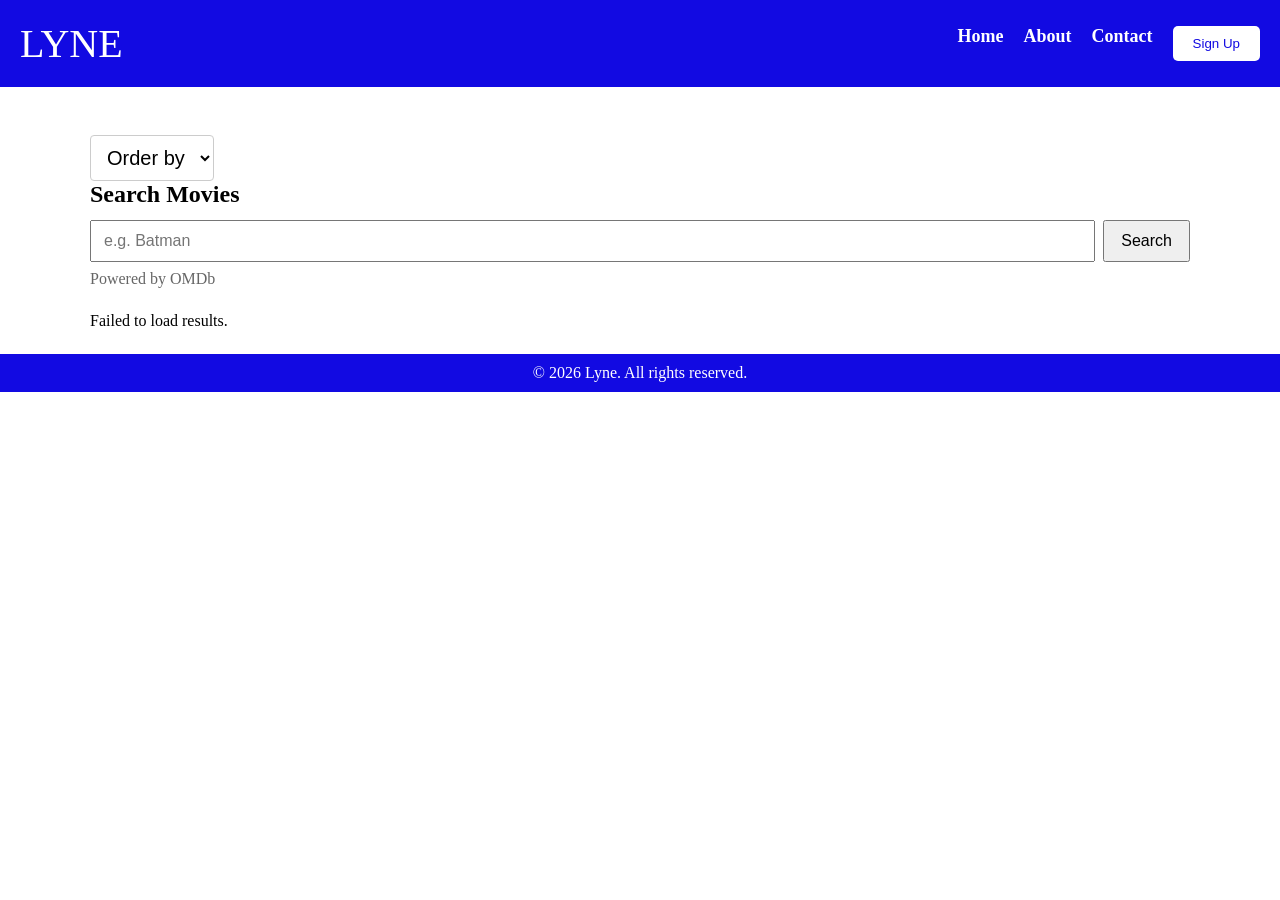
<file: index.html>
<!DOCTYPE html>
<html lang="en">
  <head>
    <meta charset="UTF-8" />
    <meta name="viewport" content="width=device-width, initial-scale=1.0" />
    <title>Last Project · Movies</title>
    <link rel="stylesheet" href="style.css" />
  </head>
  <body>
    <nav class="navdiv">
      <a href="#" class="logo">LYNE</a>
      <ul>
        <li><a href="#">Home</a></li>
        <li><a href="#">About</a></li>
        <li><a href="#">Contact</a></li>
        <li><button class="signup">Sign Up</button></li>
      </ul>
    </nav>


    <main class="container">
      <section class="search">
        <select id="filter" class="filter">
        <option value=""disabled selected>Order by</option>
        <option value="az">A-Z</option>
        <option value="">Z-A</option>
        </select>
        <h1>Search Movies</h1>
        <div class="search__bar">
          <input id="searchInput" type="text" placeholder="e.g. Batman" />
          <button id="searchBtn">Search</button>
        </div>
        <p class="help">Powered by OMDb</p>
      </section>

      <section id="results" class="results-grid"></section>
    </main>

    <script src="app.js"></script>
  </body>
  <footer> 
    <p>&copy; 2026 Lyne. All rights reserved.</p>
  </footer>
</html>
</file>
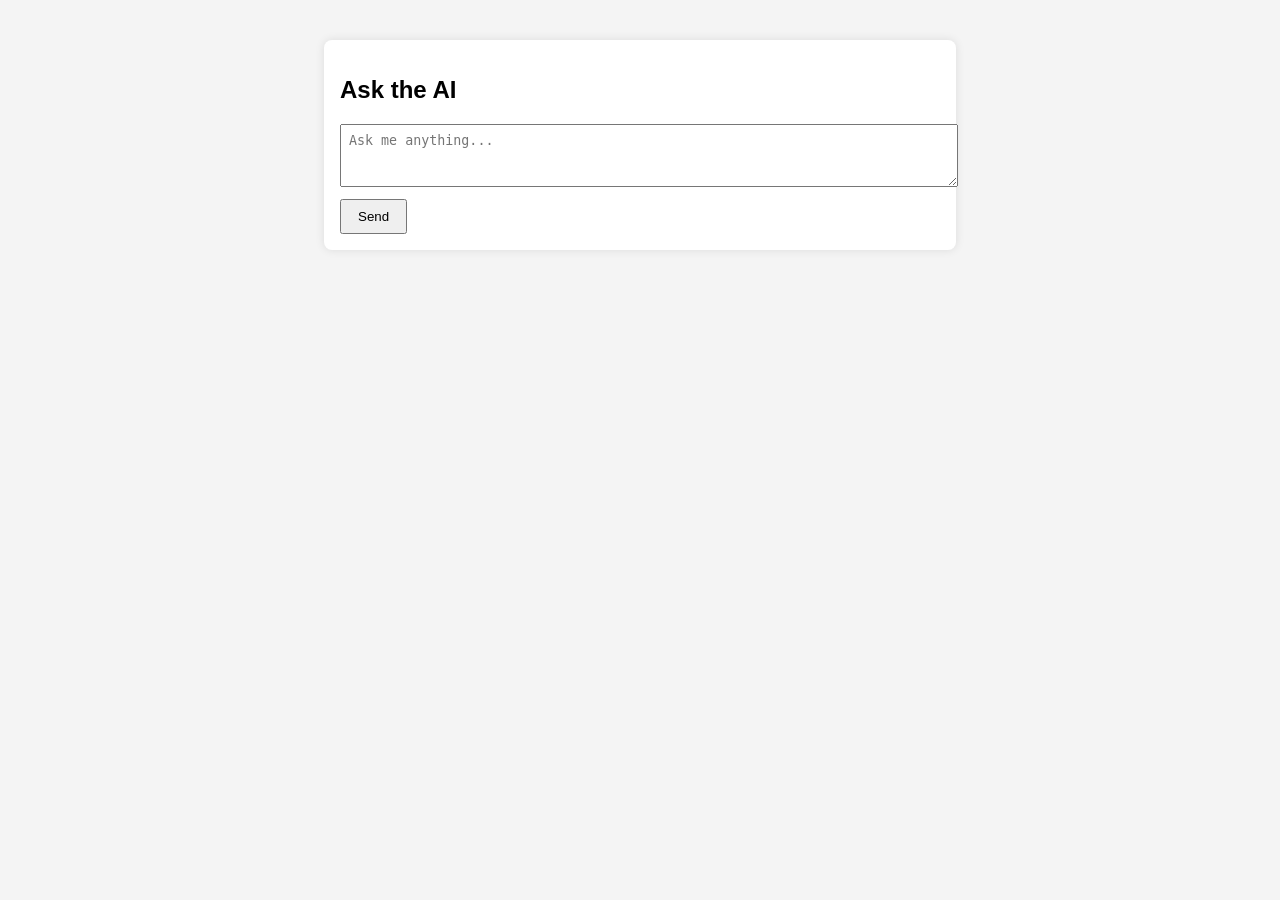
<file: AI Bot.html>
<!DOCTYPE html>
<html lang="en">
<head>
  <meta charset="UTF-8">
  <meta name="viewport" content="width=device-width, initial-scale=1.0">
  <title>Web AI Bot</title>
  <style>
    body { font-family: Arial, sans-serif; padding: 2rem; background-color: #f4f4f4; }
    #chatbox { max-width: 600px; margin: auto; background: white; padding: 1rem; border-radius: 8px; box-shadow: 0 0 10px rgba(0,0,0,0.1); }
    .message { margin: 1rem 0; }
    .user { color: blue; font-weight: bold; }
    .bot { color: green; }
    textarea { width: 100%; padding: 0.5rem; }
    button { padding: 0.5rem 1rem; margin-top: 0.5rem; }
  </style>
</head>
<body>
  <div id="chatbox">
    <h2>Ask the AI</h2>
    <div id="messages"></div>
    <textarea id="userInput" rows="3" placeholder="Ask me anything..."></textarea><br>
    <button onclick="sendMessage()">Send</button>
  </div>

  <script>
    const apiKey = 'YOUR_OPENAI_API_KEY'; // Replace with your actual OpenAI API key

    async function sendMessage() {
      const input = document.getElementById('userInput').value;
      if (!input) return;

      const messagesDiv = document.getElementById('messages');
      messagesDiv.innerHTML += `<div class='message'><span class='user'>You:</span> ${input}</div>`;
      document.getElementById('userInput').value = '';

      const response = await fetch('https://api.openai.com/v1/chat/completions', {
        method: 'POST',
        headers: {
          'Content-Type': 'application/json',
          'Authorization': `Bearer ${apiKey}`
        },
        body: JSON.stringify({
          model: 'gpt-3.5-turbo',
          messages: [{ role: 'user', content: input }]
        })
      });

      const data = await response.json();
      const reply = data.choices[0].message.content;
      messagesDiv.innerHTML += `<div class='message'><span class='bot'>Bot:</span> ${reply}</div>`;
    }
  </script>
</body>
</html>
</file>
<file: style.css>
* {
    text-decoration: none;
    margin: 0;
}
.container { max-width: 1100px; margin: 0 auto; padding: 24px; }
.search { padding: 24px 0; }
.search__bar { display: flex; gap: 8px; margin-top: 12px; }
.search__bar input { flex: 1; padding: 10px 12px; font-size: 16px; }
.search__bar button { padding: 10px 16px; font-size: 16px; cursor: pointer; }
.help { margin-top: 8px; color: #666; }

.results-grid { display: grid; grid-template-columns: repeat(4, 1fr); gap: 16px; }
.movie-card { border: 1px solid #e5e7eb; border-radius: 8px; padding: 12px; text-align: center; background: #fff; }
.poster { height: 270px; display: flex; align-items: center; justify-content: center; overflow: hidden; border-radius: 6px; background: #f7f7f7; }
.poster img { width: 100%; height: 100%; object-fit: cover; }
.no-poster { color: #888; font-size: 14px; }
.title { margin-top: 10px; font-size: 18px; }
.meta { color: #666; font-size: 14px; margin-top: 4px; }
.imdb { display: inline-block; margin-top: 10px; color: #120ae2; }

@media (max-width: 1024px) { .results-grid { grid-template-columns: repeat(3, 1fr); } }
@media (max-width: 768px) { .results-grid { grid-template-columns: repeat(2, 1fr); } }
@media (max-width: 480px) { .results-grid { grid-template-columns: 1fr; } }
.navdiv {
    display: flex;
    justify-content: space-between;
    align-items: center;
    padding: 20px;
    background-color: #120ae2;
}       
  .navdiv li {
    color: white;
    font-size: 24px;
    font-weight: bold;
    text-align:  right;
}       
.navdiv a { color : white; }
.navdiv ul {
    list-style: none;
    display: flex;
    gap: 20px;
}
.navdiv ul li {
    color: white;
    font-size: 18px;
    text-align: center;
    

}
.navdiv button {
    padding: 10px 20px;
    background-color: #fff;
    color: #120ae2;
    border: none;
    border-radius: 5px;
    cursor: pointer;
}   
ul 

{
    list-style: none;
    display: flex;
    gap: 20px;
    text-align: right;
}
footer {
    background-color: #120ae2;
    color: white;
    text-align: center;
    padding: 10px 0;
}
li  {
    
    font-size: 24px;
    text-align: right;
    color: white;
    

    
}
.logo {
    color: white;
    font-size: 40px;
    box-sizing: border-box;
}

#filter {
    padding: 10px 12px;
    font-size: 20px;
    border: 1px solid #ccc;
    border-radius: 4px;
    background-color: #fff;
    cursor: pointer;
    display: block;
}
</file>
